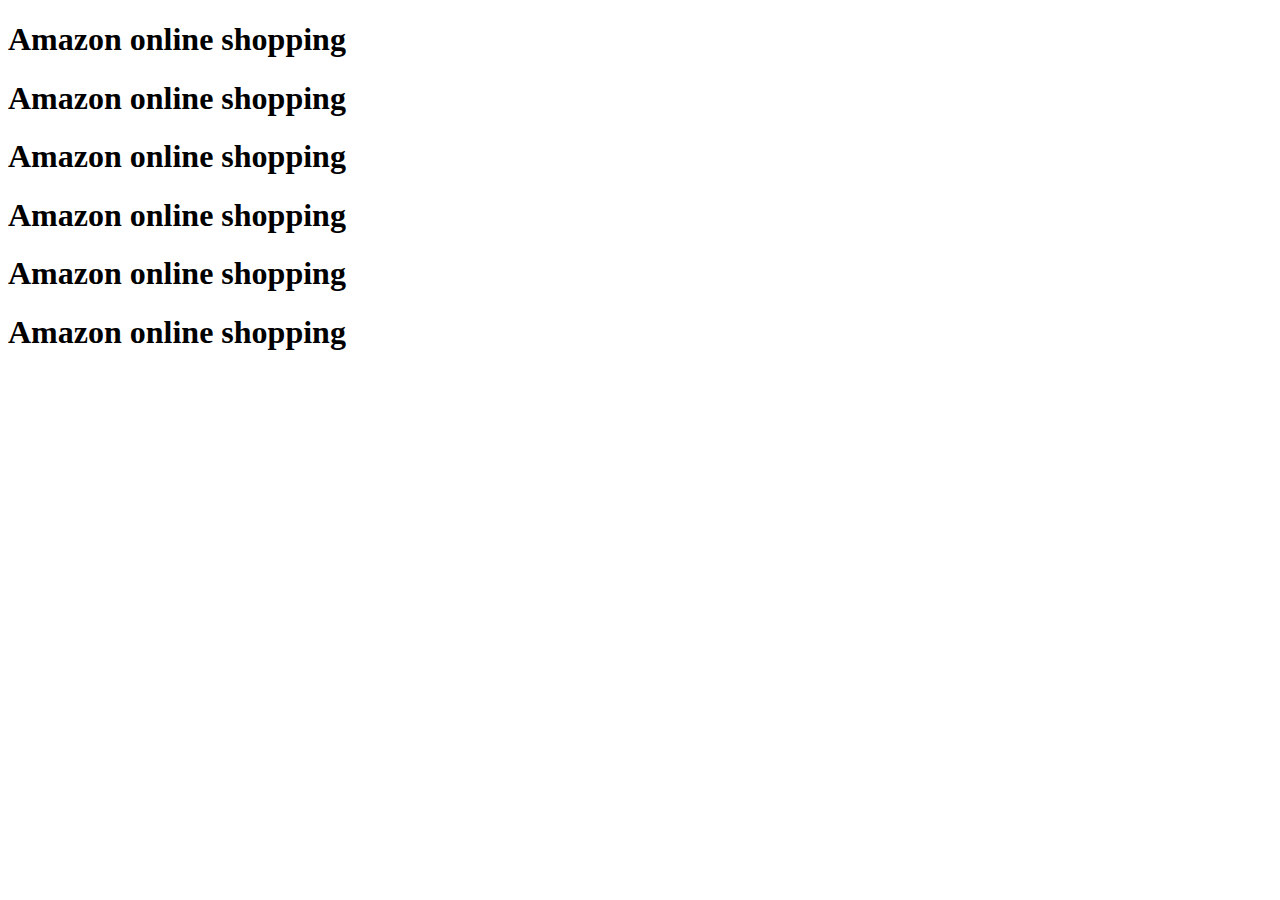
<file: index.html>
<!DOCTYPE html>
<html lang="en">
<head>
    <meta charset="UTF-8">
    <meta name="viewport" content="width=device-width, initial-scale=1.0">
    <title>Document</title>
</head>
<body>
    <h1>Amazon online shopping </h1>
    <h1>Amazon online shopping </h1>
    <h1>Amazon online shopping </h1>
    <h1>Amazon online shopping </h1>
    <h1>Amazon online shopping </h1>
    <h1>Amazon online shopping </h1>
</body>
</html>
</file>
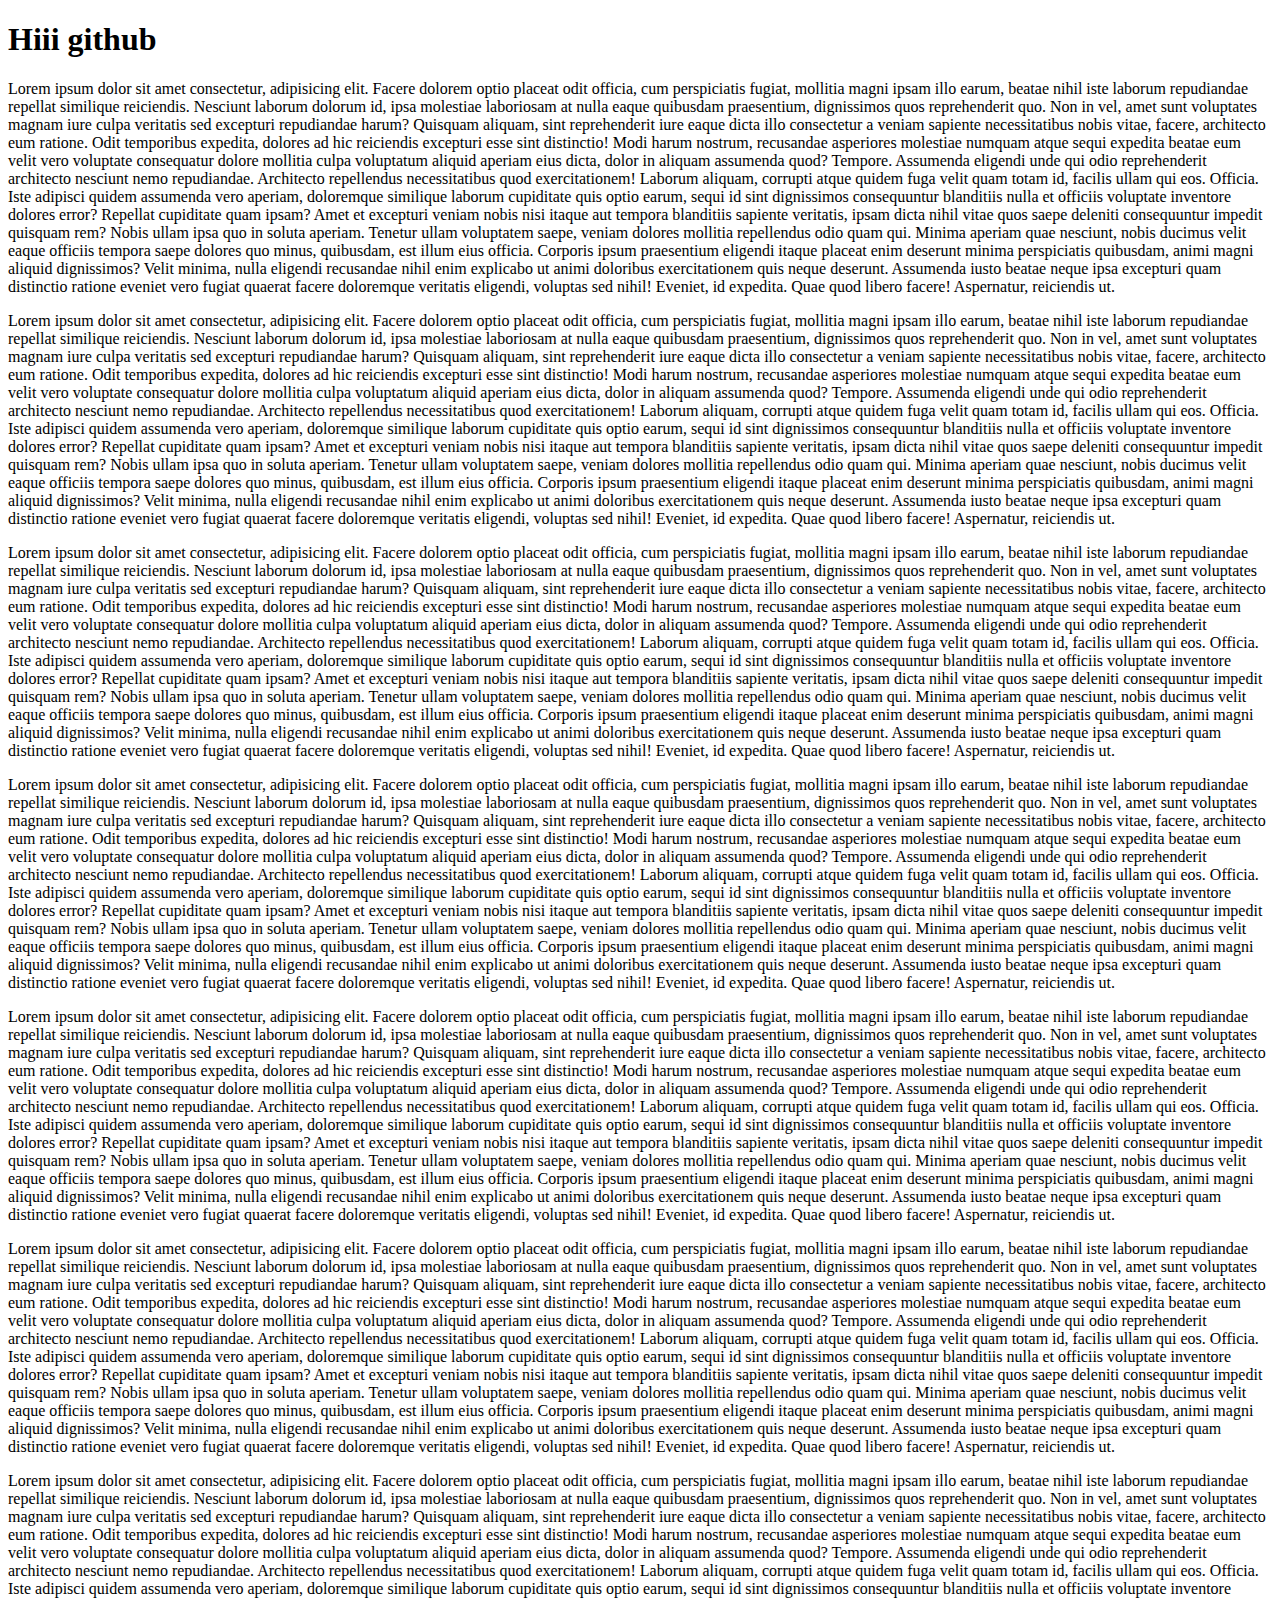
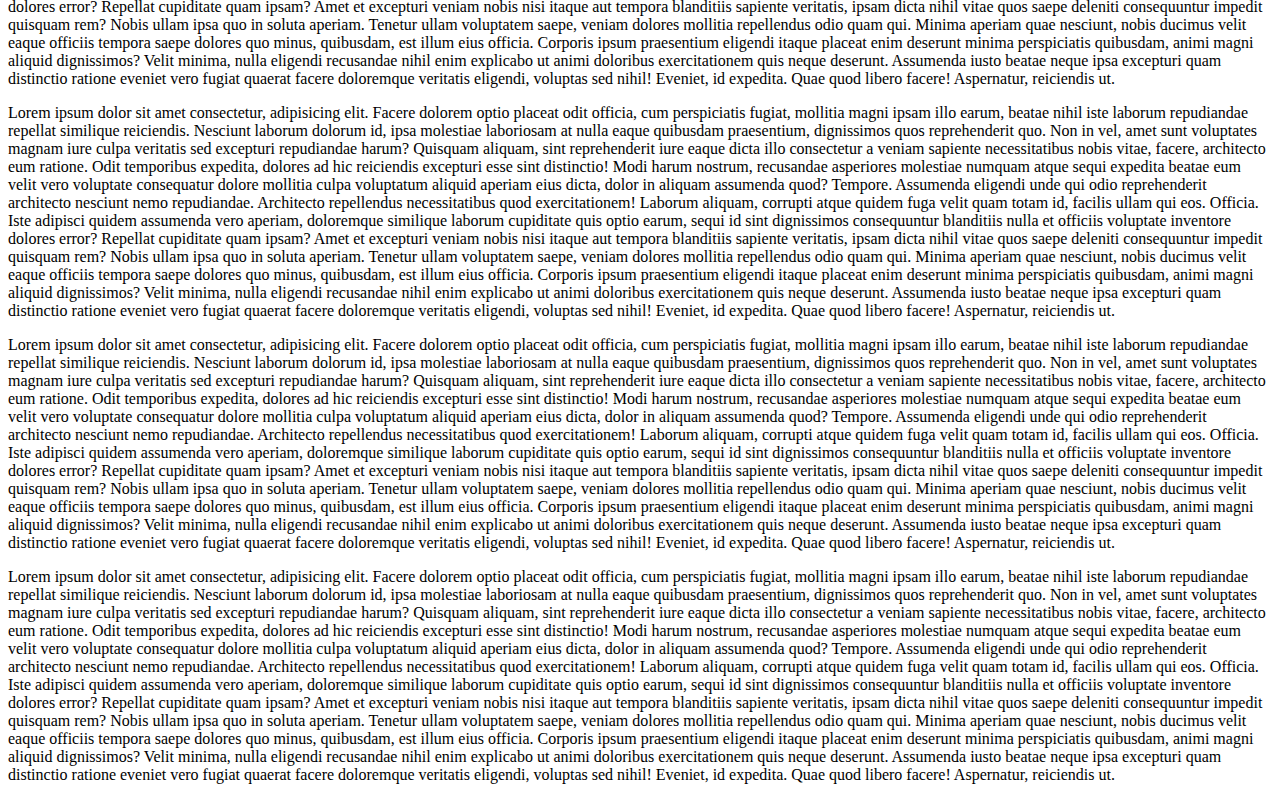
<file: webpage.html>
<!DOCTYPE html>
<html lang="en">
<head>
    <meta charset="UTF-8">
    <meta name="viewport" content="width=device-width, initial-scale=1.0">
    <title>Document</title>
</head>
<body>
    <h1>Hiii github</h1>
    <p>Lorem ipsum dolor sit amet consectetur, adipisicing elit. Facere dolorem optio placeat odit officia, cum perspiciatis fugiat, mollitia magni ipsam illo earum, beatae nihil iste laborum repudiandae repellat similique reiciendis.
    Nesciunt laborum dolorum id, ipsa molestiae laboriosam at nulla eaque quibusdam praesentium, dignissimos quos reprehenderit quo. Non in vel, amet sunt voluptates magnam iure culpa veritatis sed excepturi repudiandae harum?
    Quisquam aliquam, sint reprehenderit iure eaque dicta illo consectetur a veniam sapiente necessitatibus nobis vitae, facere, architecto eum ratione. Odit temporibus expedita, dolores ad hic reiciendis excepturi esse sint distinctio!
    Modi harum nostrum, recusandae asperiores molestiae numquam atque sequi expedita beatae eum velit vero voluptate consequatur dolore mollitia culpa voluptatum aliquid aperiam eius dicta, dolor in aliquam assumenda quod? Tempore.
    Assumenda eligendi unde qui odio reprehenderit architecto nesciunt nemo repudiandae. Architecto repellendus necessitatibus quod exercitationem! Laborum aliquam, corrupti atque quidem fuga velit quam totam id, facilis ullam qui eos. Officia.
    Iste adipisci quidem assumenda vero aperiam, doloremque similique laborum cupiditate quis optio earum, sequi id sint dignissimos consequuntur blanditiis nulla et officiis voluptate inventore dolores error? Repellat cupiditate quam ipsam?
    Amet et excepturi veniam nobis nisi itaque aut tempora blanditiis sapiente veritatis, ipsam dicta nihil vitae quos saepe deleniti consequuntur impedit quisquam rem? Nobis ullam ipsa quo in soluta aperiam.
    Tenetur ullam voluptatem saepe, veniam dolores mollitia repellendus odio quam qui. Minima aperiam quae nesciunt, nobis ducimus velit eaque officiis tempora saepe dolores quo minus, quibusdam, est illum eius officia.
    Corporis ipsum praesentium eligendi itaque placeat enim deserunt minima perspiciatis quibusdam, animi magni aliquid dignissimos? Velit minima, nulla eligendi recusandae nihil enim explicabo ut animi doloribus exercitationem quis neque deserunt.
    Assumenda iusto beatae neque ipsa excepturi quam distinctio ratione eveniet vero fugiat quaerat facere doloremque veritatis eligendi, voluptas sed nihil! Eveniet, id expedita. Quae quod libero facere! Aspernatur, reiciendis ut.</p>
    <p>Lorem ipsum dolor sit amet consectetur, adipisicing elit. Facere dolorem optio placeat odit officia, cum perspiciatis fugiat, mollitia magni ipsam illo earum, beatae nihil iste laborum repudiandae repellat similique reiciendis.
    Nesciunt laborum dolorum id, ipsa molestiae laboriosam at nulla eaque quibusdam praesentium, dignissimos quos reprehenderit quo. Non in vel, amet sunt voluptates magnam iure culpa veritatis sed excepturi repudiandae harum?
    Quisquam aliquam, sint reprehenderit iure eaque dicta illo consectetur a veniam sapiente necessitatibus nobis vitae, facere, architecto eum ratione. Odit temporibus expedita, dolores ad hic reiciendis excepturi esse sint distinctio!
    Modi harum nostrum, recusandae asperiores molestiae numquam atque sequi expedita beatae eum velit vero voluptate consequatur dolore mollitia culpa voluptatum aliquid aperiam eius dicta, dolor in aliquam assumenda quod? Tempore.
    Assumenda eligendi unde qui odio reprehenderit architecto nesciunt nemo repudiandae. Architecto repellendus necessitatibus quod exercitationem! Laborum aliquam, corrupti atque quidem fuga velit quam totam id, facilis ullam qui eos. Officia.
    Iste adipisci quidem assumenda vero aperiam, doloremque similique laborum cupiditate quis optio earum, sequi id sint dignissimos consequuntur blanditiis nulla et officiis voluptate inventore dolores error? Repellat cupiditate quam ipsam?
    Amet et excepturi veniam nobis nisi itaque aut tempora blanditiis sapiente veritatis, ipsam dicta nihil vitae quos saepe deleniti consequuntur impedit quisquam rem? Nobis ullam ipsa quo in soluta aperiam.
    Tenetur ullam voluptatem saepe, veniam dolores mollitia repellendus odio quam qui. Minima aperiam quae nesciunt, nobis ducimus velit eaque officiis tempora saepe dolores quo minus, quibusdam, est illum eius officia.
    Corporis ipsum praesentium eligendi itaque placeat enim deserunt minima perspiciatis quibusdam, animi magni aliquid dignissimos? Velit minima, nulla eligendi recusandae nihil enim explicabo ut animi doloribus exercitationem quis neque deserunt.
    Assumenda iusto beatae neque ipsa excepturi quam distinctio ratione eveniet vero fugiat quaerat facere doloremque veritatis eligendi, voluptas sed nihil! Eveniet, id expedita. Quae quod libero facere! Aspernatur, reiciendis ut.</p>
    <p>Lorem ipsum dolor sit amet consectetur, adipisicing elit. Facere dolorem optio placeat odit officia, cum perspiciatis fugiat, mollitia magni ipsam illo earum, beatae nihil iste laborum repudiandae repellat similique reiciendis.
    Nesciunt laborum dolorum id, ipsa molestiae laboriosam at nulla eaque quibusdam praesentium, dignissimos quos reprehenderit quo. Non in vel, amet sunt voluptates magnam iure culpa veritatis sed excepturi repudiandae harum?
    Quisquam aliquam, sint reprehenderit iure eaque dicta illo consectetur a veniam sapiente necessitatibus nobis vitae, facere, architecto eum ratione. Odit temporibus expedita, dolores ad hic reiciendis excepturi esse sint distinctio!
    Modi harum nostrum, recusandae asperiores molestiae numquam atque sequi expedita beatae eum velit vero voluptate consequatur dolore mollitia culpa voluptatum aliquid aperiam eius dicta, dolor in aliquam assumenda quod? Tempore.
    Assumenda eligendi unde qui odio reprehenderit architecto nesciunt nemo repudiandae. Architecto repellendus necessitatibus quod exercitationem! Laborum aliquam, corrupti atque quidem fuga velit quam totam id, facilis ullam qui eos. Officia.
    Iste adipisci quidem assumenda vero aperiam, doloremque similique laborum cupiditate quis optio earum, sequi id sint dignissimos consequuntur blanditiis nulla et officiis voluptate inventore dolores error? Repellat cupiditate quam ipsam?
    Amet et excepturi veniam nobis nisi itaque aut tempora blanditiis sapiente veritatis, ipsam dicta nihil vitae quos saepe deleniti consequuntur impedit quisquam rem? Nobis ullam ipsa quo in soluta aperiam.
    Tenetur ullam voluptatem saepe, veniam dolores mollitia repellendus odio quam qui. Minima aperiam quae nesciunt, nobis ducimus velit eaque officiis tempora saepe dolores quo minus, quibusdam, est illum eius officia.
    Corporis ipsum praesentium eligendi itaque placeat enim deserunt minima perspiciatis quibusdam, animi magni aliquid dignissimos? Velit minima, nulla eligendi recusandae nihil enim explicabo ut animi doloribus exercitationem quis neque deserunt.
    Assumenda iusto beatae neque ipsa excepturi quam distinctio ratione eveniet vero fugiat quaerat facere doloremque veritatis eligendi, voluptas sed nihil! Eveniet, id expedita. Quae quod libero facere! Aspernatur, reiciendis ut.</p>
    <p>Lorem ipsum dolor sit amet consectetur, adipisicing elit. Facere dolorem optio placeat odit officia, cum perspiciatis fugiat, mollitia magni ipsam illo earum, beatae nihil iste laborum repudiandae repellat similique reiciendis.
    Nesciunt laborum dolorum id, ipsa molestiae laboriosam at nulla eaque quibusdam praesentium, dignissimos quos reprehenderit quo. Non in vel, amet sunt voluptates magnam iure culpa veritatis sed excepturi repudiandae harum?
    Quisquam aliquam, sint reprehenderit iure eaque dicta illo consectetur a veniam sapiente necessitatibus nobis vitae, facere, architecto eum ratione. Odit temporibus expedita, dolores ad hic reiciendis excepturi esse sint distinctio!
    Modi harum nostrum, recusandae asperiores molestiae numquam atque sequi expedita beatae eum velit vero voluptate consequatur dolore mollitia culpa voluptatum aliquid aperiam eius dicta, dolor in aliquam assumenda quod? Tempore.
    Assumenda eligendi unde qui odio reprehenderit architecto nesciunt nemo repudiandae. Architecto repellendus necessitatibus quod exercitationem! Laborum aliquam, corrupti atque quidem fuga velit quam totam id, facilis ullam qui eos. Officia.
    Iste adipisci quidem assumenda vero aperiam, doloremque similique laborum cupiditate quis optio earum, sequi id sint dignissimos consequuntur blanditiis nulla et officiis voluptate inventore dolores error? Repellat cupiditate quam ipsam?
    Amet et excepturi veniam nobis nisi itaque aut tempora blanditiis sapiente veritatis, ipsam dicta nihil vitae quos saepe deleniti consequuntur impedit quisquam rem? Nobis ullam ipsa quo in soluta aperiam.
    Tenetur ullam voluptatem saepe, veniam dolores mollitia repellendus odio quam qui. Minima aperiam quae nesciunt, nobis ducimus velit eaque officiis tempora saepe dolores quo minus, quibusdam, est illum eius officia.
    Corporis ipsum praesentium eligendi itaque placeat enim deserunt minima perspiciatis quibusdam, animi magni aliquid dignissimos? Velit minima, nulla eligendi recusandae nihil enim explicabo ut animi doloribus exercitationem quis neque deserunt.
    Assumenda iusto beatae neque ipsa excepturi quam distinctio ratione eveniet vero fugiat quaerat facere doloremque veritatis eligendi, voluptas sed nihil! Eveniet, id expedita. Quae quod libero facere! Aspernatur, reiciendis ut.</p>
    <p>Lorem ipsum dolor sit amet consectetur, adipisicing elit. Facere dolorem optio placeat odit officia, cum perspiciatis fugiat, mollitia magni ipsam illo earum, beatae nihil iste laborum repudiandae repellat similique reiciendis.
    Nesciunt laborum dolorum id, ipsa molestiae laboriosam at nulla eaque quibusdam praesentium, dignissimos quos reprehenderit quo. Non in vel, amet sunt voluptates magnam iure culpa veritatis sed excepturi repudiandae harum?
    Quisquam aliquam, sint reprehenderit iure eaque dicta illo consectetur a veniam sapiente necessitatibus nobis vitae, facere, architecto eum ratione. Odit temporibus expedita, dolores ad hic reiciendis excepturi esse sint distinctio!
    Modi harum nostrum, recusandae asperiores molestiae numquam atque sequi expedita beatae eum velit vero voluptate consequatur dolore mollitia culpa voluptatum aliquid aperiam eius dicta, dolor in aliquam assumenda quod? Tempore.
    Assumenda eligendi unde qui odio reprehenderit architecto nesciunt nemo repudiandae. Architecto repellendus necessitatibus quod exercitationem! Laborum aliquam, corrupti atque quidem fuga velit quam totam id, facilis ullam qui eos. Officia.
    Iste adipisci quidem assumenda vero aperiam, doloremque similique laborum cupiditate quis optio earum, sequi id sint dignissimos consequuntur blanditiis nulla et officiis voluptate inventore dolores error? Repellat cupiditate quam ipsam?
    Amet et excepturi veniam nobis nisi itaque aut tempora blanditiis sapiente veritatis, ipsam dicta nihil vitae quos saepe deleniti consequuntur impedit quisquam rem? Nobis ullam ipsa quo in soluta aperiam.
    Tenetur ullam voluptatem saepe, veniam dolores mollitia repellendus odio quam qui. Minima aperiam quae nesciunt, nobis ducimus velit eaque officiis tempora saepe dolores quo minus, quibusdam, est illum eius officia.
    Corporis ipsum praesentium eligendi itaque placeat enim deserunt minima perspiciatis quibusdam, animi magni aliquid dignissimos? Velit minima, nulla eligendi recusandae nihil enim explicabo ut animi doloribus exercitationem quis neque deserunt.
    Assumenda iusto beatae neque ipsa excepturi quam distinctio ratione eveniet vero fugiat quaerat facere doloremque veritatis eligendi, voluptas sed nihil! Eveniet, id expedita. Quae quod libero facere! Aspernatur, reiciendis ut.</p>
    <p>Lorem ipsum dolor sit amet consectetur, adipisicing elit. Facere dolorem optio placeat odit officia, cum perspiciatis fugiat, mollitia magni ipsam illo earum, beatae nihil iste laborum repudiandae repellat similique reiciendis.
    Nesciunt laborum dolorum id, ipsa molestiae laboriosam at nulla eaque quibusdam praesentium, dignissimos quos reprehenderit quo. Non in vel, amet sunt voluptates magnam iure culpa veritatis sed excepturi repudiandae harum?
    Quisquam aliquam, sint reprehenderit iure eaque dicta illo consectetur a veniam sapiente necessitatibus nobis vitae, facere, architecto eum ratione. Odit temporibus expedita, dolores ad hic reiciendis excepturi esse sint distinctio!
    Modi harum nostrum, recusandae asperiores molestiae numquam atque sequi expedita beatae eum velit vero voluptate consequatur dolore mollitia culpa voluptatum aliquid aperiam eius dicta, dolor in aliquam assumenda quod? Tempore.
    Assumenda eligendi unde qui odio reprehenderit architecto nesciunt nemo repudiandae. Architecto repellendus necessitatibus quod exercitationem! Laborum aliquam, corrupti atque quidem fuga velit quam totam id, facilis ullam qui eos. Officia.
    Iste adipisci quidem assumenda vero aperiam, doloremque similique laborum cupiditate quis optio earum, sequi id sint dignissimos consequuntur blanditiis nulla et officiis voluptate inventore dolores error? Repellat cupiditate quam ipsam?
    Amet et excepturi veniam nobis nisi itaque aut tempora blanditiis sapiente veritatis, ipsam dicta nihil vitae quos saepe deleniti consequuntur impedit quisquam rem? Nobis ullam ipsa quo in soluta aperiam.
    Tenetur ullam voluptatem saepe, veniam dolores mollitia repellendus odio quam qui. Minima aperiam quae nesciunt, nobis ducimus velit eaque officiis tempora saepe dolores quo minus, quibusdam, est illum eius officia.
    Corporis ipsum praesentium eligendi itaque placeat enim deserunt minima perspiciatis quibusdam, animi magni aliquid dignissimos? Velit minima, nulla eligendi recusandae nihil enim explicabo ut animi doloribus exercitationem quis neque deserunt.
    Assumenda iusto beatae neque ipsa excepturi quam distinctio ratione eveniet vero fugiat quaerat facere doloremque veritatis eligendi, voluptas sed nihil! Eveniet, id expedita. Quae quod libero facere! Aspernatur, reiciendis ut.</p>
    <p>Lorem ipsum dolor sit amet consectetur, adipisicing elit. Facere dolorem optio placeat odit officia, cum perspiciatis fugiat, mollitia magni ipsam illo earum, beatae nihil iste laborum repudiandae repellat similique reiciendis.
    Nesciunt laborum dolorum id, ipsa molestiae laboriosam at nulla eaque quibusdam praesentium, dignissimos quos reprehenderit quo. Non in vel, amet sunt voluptates magnam iure culpa veritatis sed excepturi repudiandae harum?
    Quisquam aliquam, sint reprehenderit iure eaque dicta illo consectetur a veniam sapiente necessitatibus nobis vitae, facere, architecto eum ratione. Odit temporibus expedita, dolores ad hic reiciendis excepturi esse sint distinctio!
    Modi harum nostrum, recusandae asperiores molestiae numquam atque sequi expedita beatae eum velit vero voluptate consequatur dolore mollitia culpa voluptatum aliquid aperiam eius dicta, dolor in aliquam assumenda quod? Tempore.
    Assumenda eligendi unde qui odio reprehenderit architecto nesciunt nemo repudiandae. Architecto repellendus necessitatibus quod exercitationem! Laborum aliquam, corrupti atque quidem fuga velit quam totam id, facilis ullam qui eos. Officia.
    Iste adipisci quidem assumenda vero aperiam, doloremque similique laborum cupiditate quis optio earum, sequi id sint dignissimos consequuntur blanditiis nulla et officiis voluptate inventore dolores error? Repellat cupiditate quam ipsam?
    Amet et excepturi veniam nobis nisi itaque aut tempora blanditiis sapiente veritatis, ipsam dicta nihil vitae quos saepe deleniti consequuntur impedit quisquam rem? Nobis ullam ipsa quo in soluta aperiam.
    Tenetur ullam voluptatem saepe, veniam dolores mollitia repellendus odio quam qui. Minima aperiam quae nesciunt, nobis ducimus velit eaque officiis tempora saepe dolores quo minus, quibusdam, est illum eius officia.
    Corporis ipsum praesentium eligendi itaque placeat enim deserunt minima perspiciatis quibusdam, animi magni aliquid dignissimos? Velit minima, nulla eligendi recusandae nihil enim explicabo ut animi doloribus exercitationem quis neque deserunt.
    Assumenda iusto beatae neque ipsa excepturi quam distinctio ratione eveniet vero fugiat quaerat facere doloremque veritatis eligendi, voluptas sed nihil! Eveniet, id expedita. Quae quod libero facere! Aspernatur, reiciendis ut.</p>
    <p>Lorem ipsum dolor sit amet consectetur, adipisicing elit. Facere dolorem optio placeat odit officia, cum perspiciatis fugiat, mollitia magni ipsam illo earum, beatae nihil iste laborum repudiandae repellat similique reiciendis.
    Nesciunt laborum dolorum id, ipsa molestiae laboriosam at nulla eaque quibusdam praesentium, dignissimos quos reprehenderit quo. Non in vel, amet sunt voluptates magnam iure culpa veritatis sed excepturi repudiandae harum?
    Quisquam aliquam, sint reprehenderit iure eaque dicta illo consectetur a veniam sapiente necessitatibus nobis vitae, facere, architecto eum ratione. Odit temporibus expedita, dolores ad hic reiciendis excepturi esse sint distinctio!
    Modi harum nostrum, recusandae asperiores molestiae numquam atque sequi expedita beatae eum velit vero voluptate consequatur dolore mollitia culpa voluptatum aliquid aperiam eius dicta, dolor in aliquam assumenda quod? Tempore.
    Assumenda eligendi unde qui odio reprehenderit architecto nesciunt nemo repudiandae. Architecto repellendus necessitatibus quod exercitationem! Laborum aliquam, corrupti atque quidem fuga velit quam totam id, facilis ullam qui eos. Officia.
    Iste adipisci quidem assumenda vero aperiam, doloremque similique laborum cupiditate quis optio earum, sequi id sint dignissimos consequuntur blanditiis nulla et officiis voluptate inventore dolores error? Repellat cupiditate quam ipsam?
    Amet et excepturi veniam nobis nisi itaque aut tempora blanditiis sapiente veritatis, ipsam dicta nihil vitae quos saepe deleniti consequuntur impedit quisquam rem? Nobis ullam ipsa quo in soluta aperiam.
    Tenetur ullam voluptatem saepe, veniam dolores mollitia repellendus odio quam qui. Minima aperiam quae nesciunt, nobis ducimus velit eaque officiis tempora saepe dolores quo minus, quibusdam, est illum eius officia.
    Corporis ipsum praesentium eligendi itaque placeat enim deserunt minima perspiciatis quibusdam, animi magni aliquid dignissimos? Velit minima, nulla eligendi recusandae nihil enim explicabo ut animi doloribus exercitationem quis neque deserunt.
    Assumenda iusto beatae neque ipsa excepturi quam distinctio ratione eveniet vero fugiat quaerat facere doloremque veritatis eligendi, voluptas sed nihil! Eveniet, id expedita. Quae quod libero facere! Aspernatur, reiciendis ut.</p>
    <p>Lorem ipsum dolor sit amet consectetur, adipisicing elit. Facere dolorem optio placeat odit officia, cum perspiciatis fugiat, mollitia magni ipsam illo earum, beatae nihil iste laborum repudiandae repellat similique reiciendis.
    Nesciunt laborum dolorum id, ipsa molestiae laboriosam at nulla eaque quibusdam praesentium, dignissimos quos reprehenderit quo. Non in vel, amet sunt voluptates magnam iure culpa veritatis sed excepturi repudiandae harum?
    Quisquam aliquam, sint reprehenderit iure eaque dicta illo consectetur a veniam sapiente necessitatibus nobis vitae, facere, architecto eum ratione. Odit temporibus expedita, dolores ad hic reiciendis excepturi esse sint distinctio!
    Modi harum nostrum, recusandae asperiores molestiae numquam atque sequi expedita beatae eum velit vero voluptate consequatur dolore mollitia culpa voluptatum aliquid aperiam eius dicta, dolor in aliquam assumenda quod? Tempore.
    Assumenda eligendi unde qui odio reprehenderit architecto nesciunt nemo repudiandae. Architecto repellendus necessitatibus quod exercitationem! Laborum aliquam, corrupti atque quidem fuga velit quam totam id, facilis ullam qui eos. Officia.
    Iste adipisci quidem assumenda vero aperiam, doloremque similique laborum cupiditate quis optio earum, sequi id sint dignissimos consequuntur blanditiis nulla et officiis voluptate inventore dolores error? Repellat cupiditate quam ipsam?
    Amet et excepturi veniam nobis nisi itaque aut tempora blanditiis sapiente veritatis, ipsam dicta nihil vitae quos saepe deleniti consequuntur impedit quisquam rem? Nobis ullam ipsa quo in soluta aperiam.
    Tenetur ullam voluptatem saepe, veniam dolores mollitia repellendus odio quam qui. Minima aperiam quae nesciunt, nobis ducimus velit eaque officiis tempora saepe dolores quo minus, quibusdam, est illum eius officia.
    Corporis ipsum praesentium eligendi itaque placeat enim deserunt minima perspiciatis quibusdam, animi magni aliquid dignissimos? Velit minima, nulla eligendi recusandae nihil enim explicabo ut animi doloribus exercitationem quis neque deserunt.
    Assumenda iusto beatae neque ipsa excepturi quam distinctio ratione eveniet vero fugiat quaerat facere doloremque veritatis eligendi, voluptas sed nihil! Eveniet, id expedita. Quae quod libero facere! Aspernatur, reiciendis ut.</p>
    <p>Lorem ipsum dolor sit amet consectetur, adipisicing elit. Facere dolorem optio placeat odit officia, cum perspiciatis fugiat, mollitia magni ipsam illo earum, beatae nihil iste laborum repudiandae repellat similique reiciendis.
    Nesciunt laborum dolorum id, ipsa molestiae laboriosam at nulla eaque quibusdam praesentium, dignissimos quos reprehenderit quo. Non in vel, amet sunt voluptates magnam iure culpa veritatis sed excepturi repudiandae harum?
    Quisquam aliquam, sint reprehenderit iure eaque dicta illo consectetur a veniam sapiente necessitatibus nobis vitae, facere, architecto eum ratione. Odit temporibus expedita, dolores ad hic reiciendis excepturi esse sint distinctio!
    Modi harum nostrum, recusandae asperiores molestiae numquam atque sequi expedita beatae eum velit vero voluptate consequatur dolore mollitia culpa voluptatum aliquid aperiam eius dicta, dolor in aliquam assumenda quod? Tempore.
    Assumenda eligendi unde qui odio reprehenderit architecto nesciunt nemo repudiandae. Architecto repellendus necessitatibus quod exercitationem! Laborum aliquam, corrupti atque quidem fuga velit quam totam id, facilis ullam qui eos. Officia.
    Iste adipisci quidem assumenda vero aperiam, doloremque similique laborum cupiditate quis optio earum, sequi id sint dignissimos consequuntur blanditiis nulla et officiis voluptate inventore dolores error? Repellat cupiditate quam ipsam?
    Amet et excepturi veniam nobis nisi itaque aut tempora blanditiis sapiente veritatis, ipsam dicta nihil vitae quos saepe deleniti consequuntur impedit quisquam rem? Nobis ullam ipsa quo in soluta aperiam.
    Tenetur ullam voluptatem saepe, veniam dolores mollitia repellendus odio quam qui. Minima aperiam quae nesciunt, nobis ducimus velit eaque officiis tempora saepe dolores quo minus, quibusdam, est illum eius officia.
    Corporis ipsum praesentium eligendi itaque placeat enim deserunt minima perspiciatis quibusdam, animi magni aliquid dignissimos? Velit minima, nulla eligendi recusandae nihil enim explicabo ut animi doloribus exercitationem quis neque deserunt.
    Assumenda iusto beatae neque ipsa excepturi quam distinctio ratione eveniet vero fugiat quaerat facere doloremque veritatis eligendi, voluptas sed nihil! Eveniet, id expedita. Quae quod libero facere! Aspernatur, reiciendis ut.</p>
</body>
</html>
</file>
